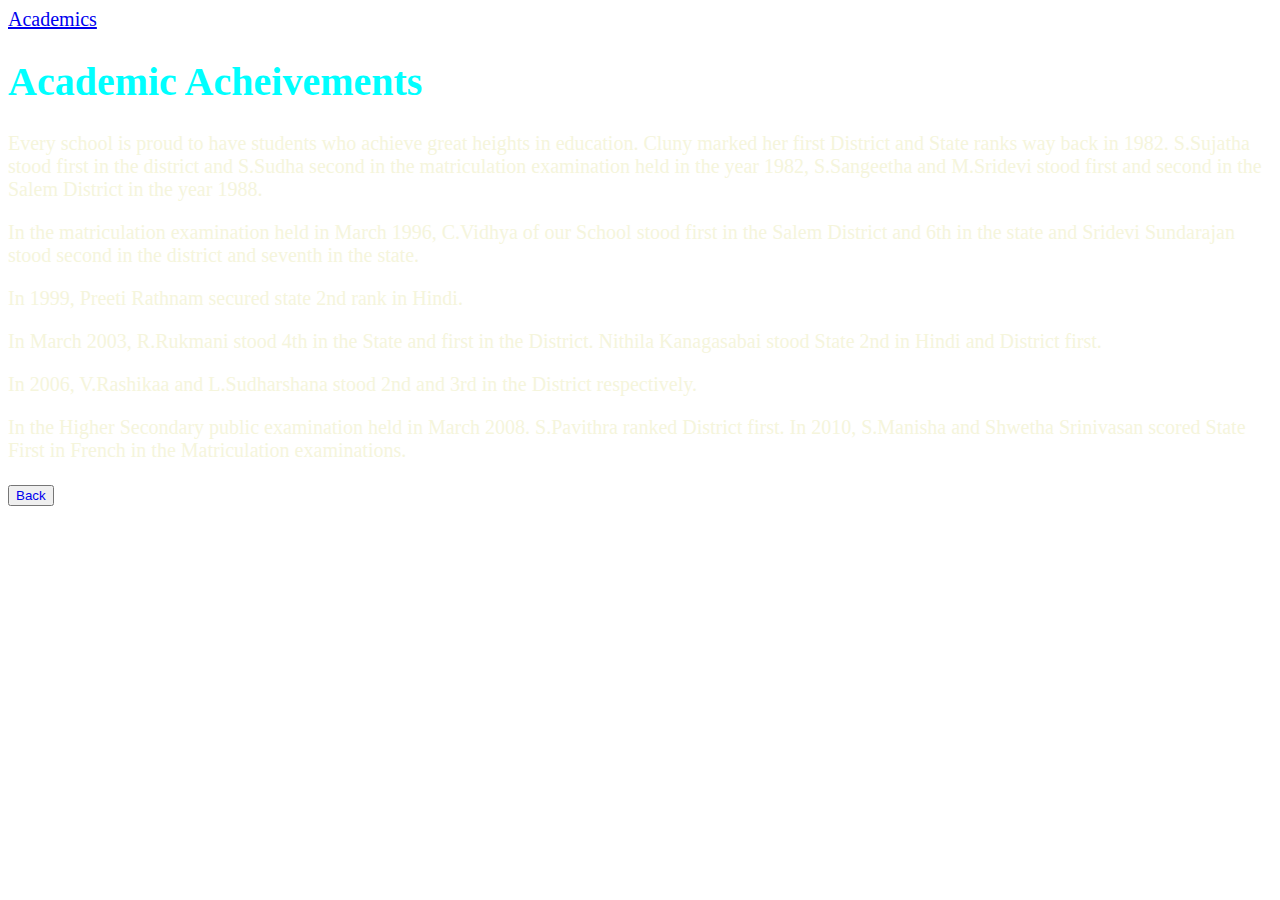
<file: achive.html>
<!DOCTYPE html>
<html>
  <head>

    <title>Your Webpage</title>
      <style>
          body{
              background-image: url("https://today.duke.edu/sites/default/files/homework_0.png");
              background-repeat: no-repeat;
              background-position: center;
              background-size:cover;
              color: beige;
              font-family:cursive;
              font-size: 20px
                  
              
              
          }
          h1{
              color:aqua
          }
      
      </style>
  </head>
  <body>
    <div id="nav">
      <a class="academic" href="#academics">Academics</a>
     
    
  </div>
  <a class="academic">
      <h1>Academic Acheivements</h1>
    <p>Every school is proud to have students who achieve great heights in education. Cluny marked her first District and State ranks way back in 1982. S.Sujatha stood first in the district and S.Sudha second in the matriculation examination held in the year 1982, S.Sangeetha and M.Sridevi stood first and second in the Salem District in the year 1988.</p>

<p>In the matriculation examination held in March 1996, C.Vidhya of our School stood first in the Salem District and 6th in the state and Sridevi Sundarajan stood second in the district and seventh in the state.</p>

      <p>In 1999, Preeti Rathnam secured state 2nd rank in Hindi.</p>

<p>In March 2003, R.Rukmani stood 4th in the State and first in the District. Nithila Kanagasabai stood State 2nd in Hindi and District first.</p>

      <p>In 2006, V.Rashikaa and L.Sudharshana stood 2nd and 3rd in the District respectively.</p>

<p>In the Higher Secondary public examination held in March 2008. S.Pavithra ranked District first. In 2010, S.Manisha and Shwetha Srinivasan scored State First in French in the Matriculation examinations.</p></a>
       


<button><a style="text-decoration: none;" href="index.html">Back</a></button> 

  </body>
</html>
</file>
